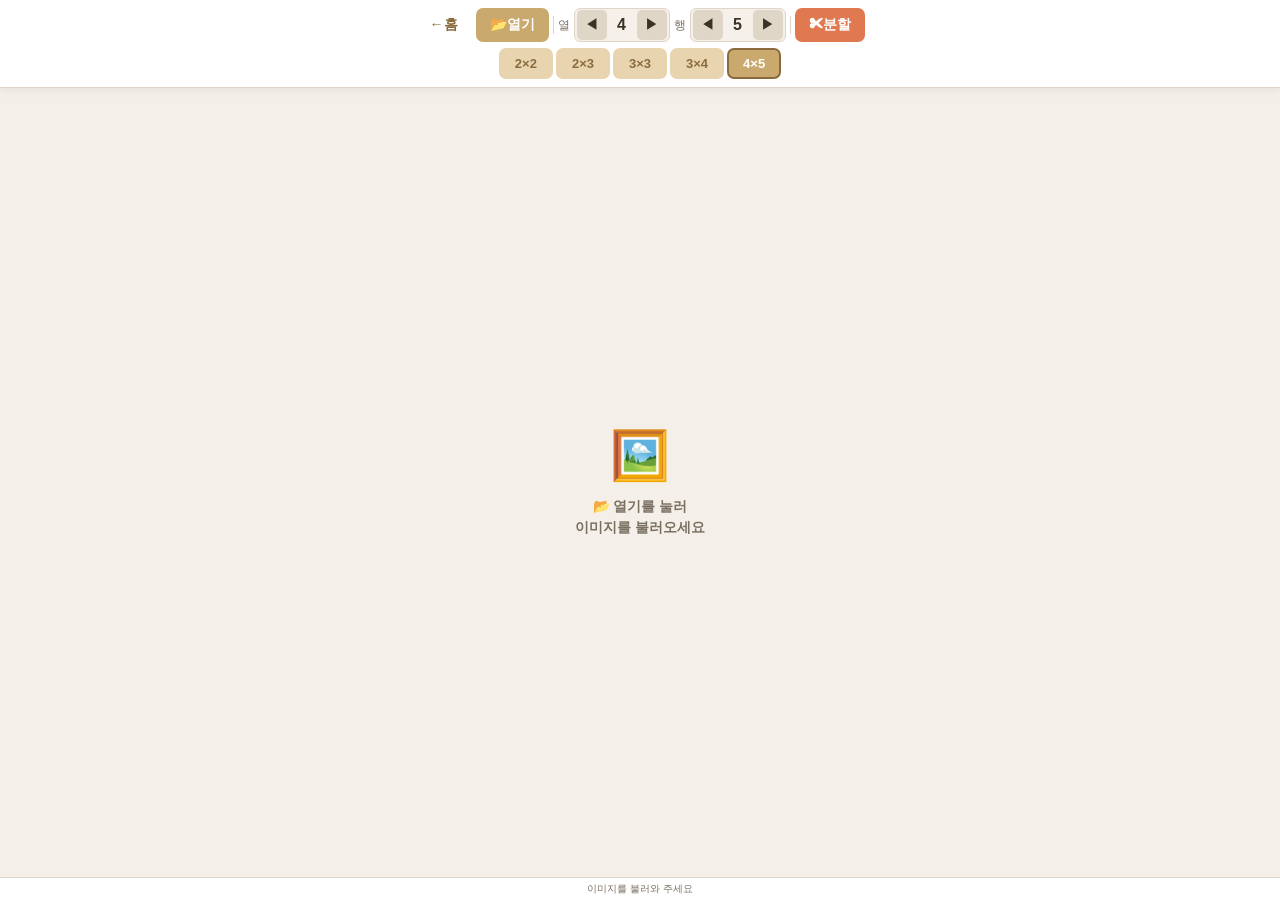
<file: editor.html>
<!DOCTYPE html>
<html lang="ko">
<head>
  <meta charset="UTF-8">
  <meta name="viewport" content="width=device-width,initial-scale=1.0,maximum-scale=1.0,user-scalable=no">
  <meta name="apple-mobile-web-app-capable" content="yes">
  <meta name="mobile-web-app-capable" content="yes">
  <meta name="theme-color" content="#f5f0ea">
  <title>이모티콘 자르기 — 젬 있는 세상</title>
  <link rel="stylesheet" href="css/common.css">
  <link rel="stylesheet" href="css/editor.css">
</head>
<body>

  <!-- ═══════ 에디터 ═══════ -->
  <div id="screen-editor" class="screen active">
    <div id="topBar">
      <div class="top-row">
        <a class="t-btn t-back" href="index.html">←홈</a>
        <button class="t-btn t-open" onclick="openImage()">📂열기</button>
        <div class="t-sep"></div>
        <span class="t-lbl">열</span>
        <div class="num-ctrl">
          <button class="t-sm" onclick="adjustVal('cols',-1)">◀</button>
          <input type="number" id="cols" value="4" min="1" max="20" inputmode="numeric">
          <button class="t-sm" onclick="adjustVal('cols',1)">▶</button>
        </div>
        <span class="t-lbl">행</span>
        <div class="num-ctrl">
          <button class="t-sm" onclick="adjustVal('rows',-1)">◀</button>
          <input type="number" id="rows" value="5" min="1" max="20" inputmode="numeric">
          <button class="t-sm" onclick="adjustVal('rows',1)">▶</button>
        </div>
        <div class="t-sep"></div>
        <button class="t-btn t-split" onclick="splitImage()">✂분할</button>
      </div>
      <div class="preset-row">
        <button class="t-preset" data-c="2" data-r="2" onclick="applyPreset(this)">2×2</button>
        <button class="t-preset" data-c="2" data-r="3" onclick="applyPreset(this)">2×3</button>
        <button class="t-preset" data-c="3" data-r="3" onclick="applyPreset(this)">3×3</button>
        <button class="t-preset" data-c="3" data-r="4" onclick="applyPreset(this)">3×4</button>
        <button class="t-preset active" data-c="4" data-r="5" onclick="applyPreset(this)">4×5</button>
      </div>
    </div>

    <div id="canvasArea">
      <canvas id="mainCanvas"></canvas>
      <div class="overlay" id="overlay">
        <div class="overlay-icon">🖼️</div>
        <div class="overlay-msg">📂 열기를 눌러<br>이미지를 불러오세요</div>
      </div>
    </div>
    <div id="statusBar">이미지를 불러와 주세요</div>
  </div>

  <!-- ═══════ 갤러리 ═══════ -->
  <div id="screen-gallery" class="screen">
    <div class="gal-header">
      <div class="gal-title">분할 결과</div>
      <div class="gal-count" id="saveCount">0 / 0 저장됨</div>
    </div>
    <div class="gal-scroll">
      <div class="gal-grid" id="galGrid"></div>
    </div>
    <div class="gal-bottom">
      <button class="btn-gal back" onclick="goScreen('screen-editor')">← 편집</button>
      <a class="btn-gal home" href="index.html">🏠 홈</a>
      <button class="btn-gal dl" onclick="downloadAllSeq()">💾 전체저장</button>
      <button class="btn-gal zip" onclick="downloadZip()">📦 ZIP</button>
    </div>
  </div>

  <!-- ═══════ 다운로드 프로그래스 ═══════ -->
  <div id="dlProgress">
    <div class="dl-box">
      <div class="dl-text" id="dlText">저장 중...</div>
      <div class="dl-bar-bg"><div class="dl-bar" id="dlBar" style="width:0%"></div></div>
    </div>
  </div>

  <input type="file" id="fileInput" accept="image/*" style="display:none" onchange="loadImage(event)">

  <!-- JS 로드 순서: common → editor -->
  <script src="js/common.js"></script>
  <script src="js/editor.js"></script>

</body>
</html>
</file>
<file: css/common.css>
/* ═══════════════════════════════════════
   common.css — 공통 변수, 리셋, 버튼, 반응형
   ═══════════════════════════════════════ */

:root {
  --bg: #f5f0ea;
  --bg-card: #fff;
  --text: #3a3226;
  --text-sub: #7a7062;
  --text-dim: #b0a898;
  --primary: #c9a96e;
  --primary-light: #e8d5b0;
  --accent: #8b6b3d;
  --border: #e0d6c8;
  --shadow: 0 4px 20px rgba(60, 50, 30, .10);
  --radius: 18px;
  --safe-bottom: env(safe-area-inset-bottom, 0px);
}

* {
  margin: 0;
  padding: 0;
  box-sizing: border-box;
  -webkit-tap-highlight-color: transparent;
}

html, body {
  height: 100%;
  overflow: hidden;
}

body {
  background: var(--bg);
  color: var(--text);
  font-family: -apple-system, BlinkMacSystemFont, "맑은 고딕", "Apple SD Gothic Neo", "Segoe UI", sans-serif;
  display: flex;
  flex-direction: column;
  height: 100dvh;
  user-select: none;
  -webkit-user-select: none;
}

/* ─── 공통 버튼 ─── */
.btn {
  padding: 7px 12px;
  border: none;
  border-radius: 10px;
  font-family: inherit;
  font-size: 13px;
  font-weight: 700;
  cursor: pointer;
  white-space: nowrap;
  transition: opacity .12s, transform .08s;
  touch-action: manipulation;
}

.btn:active {
  opacity: .7;
  transform: scale(.94);
}

/* ─── 공통 유틸 ─── */
.hidden { display: none !important; }
</file>
<file: css/editor.css>
/* ═══════════════════════════════════════
   editor.css — 에디터 + 갤러리 스타일
   ═══════════════════════════════════════ */

/* ─── 상단 툴바 ─── */
#topBar {
  background: var(--bg-card);
  padding: 4px 6px;
  display: flex;
  flex-direction: column;
  gap: 3px;
  box-shadow: 0 2px 8px rgba(60, 50, 30, .08);
  z-index: 10;
  flex-shrink: 0;
  border-bottom: 1px solid var(--border);
}

.top-row, .preset-row {
  display: flex;
  align-items: center;
  justify-content: center;
  flex-wrap: nowrap;
}

.top-row { gap: 4px; }
.preset-row { gap: 3px; }

/* ─── 에디터 전용 버튼 ─── */
.t-btn {
  padding: 4px 7px;
  border: none;
  border-radius: 7px;
  font-family: inherit;
  font-size: 11px;
  font-weight: 700;
  cursor: pointer;
  white-space: nowrap;
  touch-action: manipulation;
  transition: opacity .1s, transform .08s;
}

.t-btn:active { opacity: .7; transform: scale(.94); }
.t-back { background: transparent; color: var(--accent); font-size: 12px; font-weight: 800; padding: 4px 5px; text-decoration: none; }
.t-open { background: var(--primary); color: #fff; }
.t-split { background: #e07850; color: #fff; }

/* ─── 프리셋 버튼 ─── */
.t-preset {
  background: var(--primary-light);
  color: var(--accent);
  font-size: 11px;
  padding: 4px 8px;
  border: 2px solid transparent;
  border-radius: 7px;
  font-weight: 700;
  cursor: pointer;
  transition: all .12s;
  touch-action: manipulation;
}

.t-preset:active { opacity: .7; }

.t-preset.active {
  background: var(--primary);
  color: #fff;
  border-color: var(--accent);
}

/* ─── 숫자 컨트롤 ─── */
.t-sm {
  width: 22px;
  height: 22px;
  border: none;
  border-radius: 5px;
  background: var(--border);
  color: var(--text);
  font-size: 10px;
  font-weight: bold;
  cursor: pointer;
  display: flex;
  align-items: center;
  justify-content: center;
  touch-action: manipulation;
  padding: 0;
}

.t-sm:active { background: var(--primary-light); }

.t-lbl {
  font-size: 10px;
  color: var(--text-sub);
  white-space: nowrap;
}

.num-ctrl {
  display: flex;
  align-items: center;
  gap: 1px;
  background: var(--bg);
  border-radius: 6px;
  padding: 1px 2px;
  border: 1px solid var(--border);
}

.num-ctrl input[type=number] {
  width: 20px;
  padding: 1px 0;
  border: none;
  border-radius: 3px;
  background: transparent;
  color: var(--text);
  font-size: 13px;
  font-weight: 700;
  text-align: center;
  font-family: inherit;
  -moz-appearance: textfield;
}

.num-ctrl input::-webkit-outer-spin-button,
.num-ctrl input::-webkit-inner-spin-button {
  -webkit-appearance: none;
  margin: 0;
}

.t-sep {
  width: 1px;
  height: 18px;
  background: var(--border);
  flex-shrink: 0;
}

/* ─── 캔버스 영역 ─── */
#canvasArea {
  flex: 1;
  position: relative;
  overflow: hidden;
  display: flex;
  align-items: center;
  justify-content: center;
  background: #f0ece4;
}

#mainCanvas {
  display: block;
  touch-action: none;
}

.overlay {
  position: absolute;
  inset: 0;
  display: flex;
  flex-direction: column;
  align-items: center;
  justify-content: center;
  background: rgba(245, 240, 234, .85);
  gap: 12px;
  pointer-events: none;
}

.overlay-icon { font-size: 48px; }

.overlay-msg {
  font-size: 14px;
  color: var(--text-sub);
  font-weight: 600;
  text-align: center;
  line-height: 1.5;
}

#statusBar {
  background: var(--bg-card);
  padding: 4px 10px;
  font-size: 10px;
  color: var(--text-sub);
  text-align: center;
  border-top: 1px solid var(--border);
  flex-shrink: 0;
}

/* ─── 갤러리 ─── */
.gal-header {
  background: var(--bg-card);
  padding: 8px 12px;
  display: flex;
  align-items: center;
  justify-content: space-between;
  box-shadow: 0 2px 8px rgba(60, 50, 30, .08);
  border-bottom: 1px solid var(--border);
  flex-shrink: 0;
}

.gal-title { font-size: 15px; font-weight: 800; color: var(--text); }

.gal-count {
  font-size: 12px;
  color: var(--text-sub);
  font-weight: 600;
  background: var(--primary-light);
  padding: 3px 10px;
  border-radius: 20px;
}

.gal-scroll {
  flex: 1;
  overflow-y: auto;
  -webkit-overflow-scrolling: touch;
  padding: 10px;
}

.gal-grid { display: grid; gap: 8px; }

.gal-grid img {
  width: 100%;
  border-radius: 10px;
  border: 2px solid var(--border);
  cursor: pointer;
  transition: transform .1s, border-color .15s;
  background: #fff;
}

.gal-grid img:active { transform: scale(.95); }
.gal-grid img.saved { border-color: var(--primary); opacity: .75; }

.gal-bottom {
  background: var(--bg-card);
  padding: 8px 10px calc(8px + var(--safe-bottom));
  display: flex;
  gap: 8px;
  justify-content: center;
  border-top: 1px solid var(--border);
  flex-shrink: 0;
  flex-wrap: wrap;
}

.btn-gal {
  padding: 10px 16px;
  border: none;
  border-radius: 12px;
  font-family: inherit;
  font-size: 13px;
  font-weight: 700;
  cursor: pointer;
  touch-action: manipulation;
  transition: opacity .12s;
  text-decoration: none;
  text-align: center;
}

.btn-gal:active { opacity: .7; }
.btn-gal.back { background: var(--border); color: var(--text); }
.btn-gal.home { background: var(--primary-light); color: var(--accent); }
.btn-gal.dl   { background: var(--primary); color: #fff; }
.btn-gal.zip  { background: var(--accent); color: #fff; }

/* ─── 다운로드 프로그래스 ─── */
#dlProgress {
  position: fixed;
  inset: 0;
  background: rgba(0, 0, 0, .55);
  display: none;
  align-items: center;
  justify-content: center;
  z-index: 999;
  flex-direction: column;
  gap: 14px;
}

#dlProgress.show { display: flex; }

.dl-box {
  background: var(--bg-card);
  border-radius: 20px;
  padding: 28px 32px;
  display: flex;
  flex-direction: column;
  align-items: center;
  gap: 12px;
  min-width: 220px;
  box-shadow: 0 8px 40px rgba(0, 0, 0, .25);
}

.dl-text { font-size: 14px; font-weight: 700; color: var(--text); }

.dl-bar-bg {
  width: 100%;
  height: 8px;
  background: var(--border);
  border-radius: 4px;
  overflow: hidden;
}

.dl-bar {
  height: 100%;
  background: var(--primary);
  border-radius: 4px;
  transition: width .3s;
}

/* ─── 화면 전환 ─── */
.screen {
  position: absolute;
  inset: 0;
  display: none;
  flex-direction: column;
  overflow: hidden;
}

.screen.active { display: flex; }

/* ─── 반응형 ─── */
@media (max-width: 340px) {
  #topBar { padding: 3px 4px; gap: 2px; }
  .top-row { gap: 2px; }
  .preset-row { gap: 2px; }
  .t-btn { padding: 3px 5px; font-size: 10px; }
  .t-back { padding: 3px 4px; font-size: 11px; }
  .t-preset { padding: 3px 6px; font-size: 10px; }
  .t-sm { width: 20px; height: 20px; font-size: 9px; }
  .num-ctrl input[type=number] { width: 18px; font-size: 12px; }
  .t-lbl { font-size: 9px; }
}

@media (min-width: 601px) {
  #topBar { padding: 8px 14px; gap: 6px; }
  .t-btn { padding: 8px 14px; font-size: 14px; }
  .t-preset { padding: 6px 14px; font-size: 13px; }
  .t-sm { width: 30px; height: 30px; font-size: 13px; }
  .num-ctrl input[type=number] { width: 28px; font-size: 16px; }
  .t-lbl { font-size: 12px; }
}
</file>
